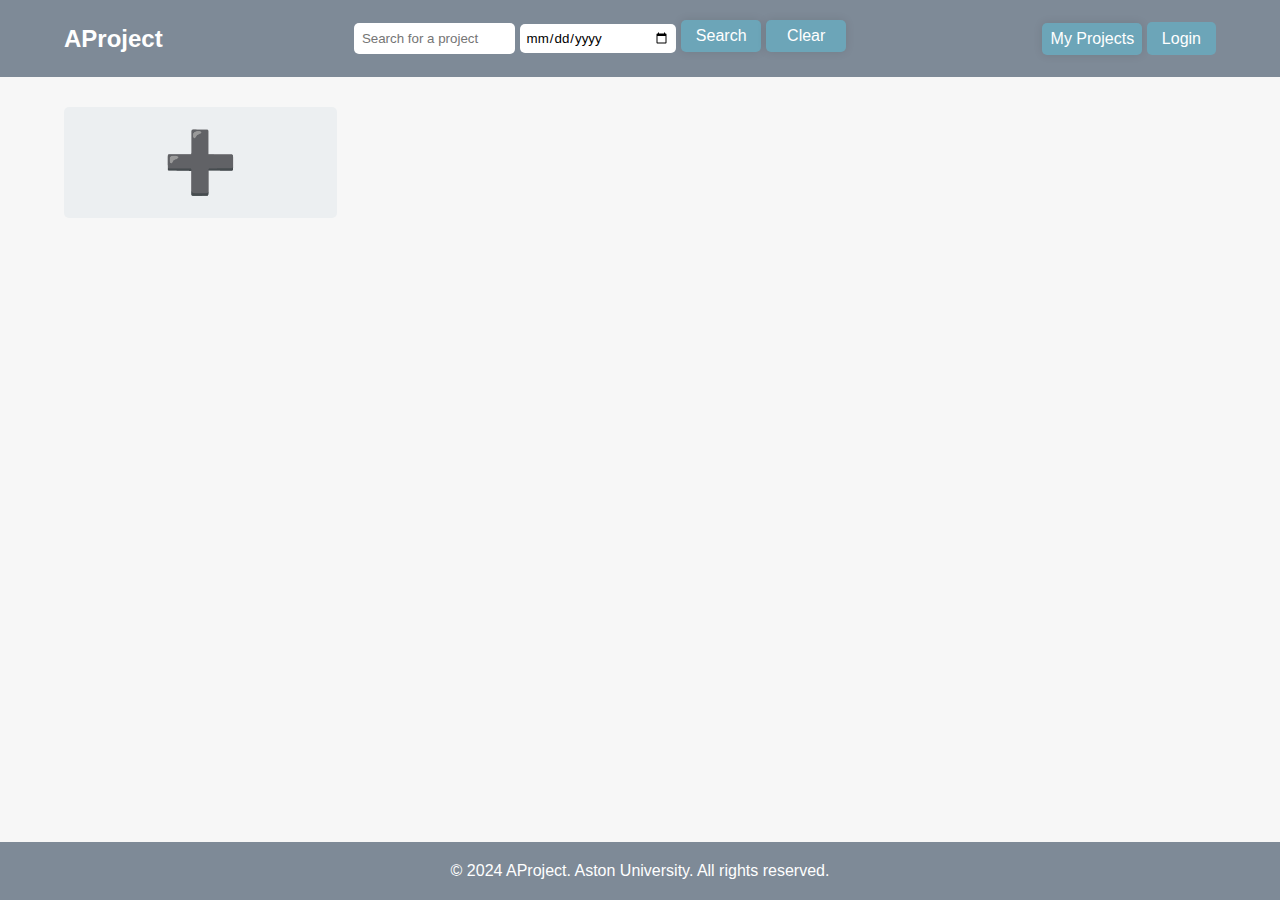
<file: index.html>
<!DOCTYPE html>
<html lang="en">
<head>
    <meta charset="UTF-8">
    <meta name="viewport" content="width=device-width, initial-scale=1.0">
    <title>AProject</title>
    <link rel="stylesheet" href="styles.css">
    <script src="script.js"></script>
</head>
<body>
    <header>
        <div class="container">
            <h1><a href="http://localhost/Port3/index.html">AProject</a></h1>
            <div class="search-container">
                <input name="search" class="search" type="text" placeholder="Search for a project">
                <input type="date" name="search-startDate" id="search-startDate" required>
                <button type="submit" id="search-projects">Search</button>
                <button type="submit" id="clear-search">Clear</button>
            </div>
            <div>
                <button onclick="showUsersProjects()" id="my-projects">My Projects</button>
                <a href="http://localhost/Port3/login.php" class="login" id="loginLink">Login</a>
            </div>        
        </div>
    </header>
    
    <div class="container">
        <div class="project-tiles">
            <a onclick="upload()" class="project-tile plus-tile">➕</a>
        </div>
    </div>

    <footer>
        <p>&copy; 2024 AProject. Aston University. All rights reserved.</p>
    </footer>

    
</body>
</html>
</file>
<file: styles.css>
* {
    margin: 0;
    padding: 0;
    box-sizing: border-box;
    font-family: Arial, sans-serif;
}

body {
    background-color: #f7f7f7;
}

.container {
    width: 90%;
    margin: 0 auto;
}

header {
    background-color: #7e8a97;
    color: #fff;
    padding: 20px 0;
    width: 100%;
}

header .container {
    display: flex;
    justify-content: space-between;
    align-items: center;
}

header h1 {
    font-size: 24px;
}

header .login {
    color: #fff;
    text-decoration: none;
    padding: 8px 15px;
    background-color: #6ca5b8;
    border-radius: 5px;
}

header .login:hover {
    background-color: #538b9e;
}

.search-container {
    display: flex;
    flex-wrap: wrap;
    align-items: center;
}

.search-container #search-startDate {
    flex: 1;
    padding: 6px;
    border: none;
    border-radius: 5px;
    margin: 0 5px 0 0;
    max-width: 20vw;
}

.search {
    width: 100%;
    flex: 1;
    padding: 8px;
    border: none;
    border-radius: 5px;
    margin: 0 5px 0 0;
}

button {
    padding: 7px;
    border: none;
    background-color: #6ca5b8;
    color: #fff;
    border-radius: 5px;
    box-shadow: 0 0 10px rgba(0, 0, 0, 0.1);
    cursor: pointer;
    font-size: 16px;
    width: 80px;
    margin-right: 5px;
    margin-bottom: 5px;
}

button:hover {
    background-color: #538b9e; 
}

#my-projects {
    width:100px;
    margin: 0;
}

.project-tiles {
    display: grid;
    grid-template-columns: repeat(auto-fill, minmax(250px, 1fr));
    grid-gap: 20px;
    margin-top: 30px;
}

.project-tiles * {
    cursor: pointer;
}

.project-tile {
    background-color: #eceff1;
    border-radius: 5px;
    padding: 20px;
}

.project-tile h2 {
    font-size: 18px;
    margin-bottom: 10px;
}


.project-tile p {
    margin-bottom: 5px;
}

.project-tile p:last-child {
    margin-bottom: 0;
}

.project-tile-title{
    display:flex;
    justify-content: space-between;
    align-items: center;
    gap:5px;
}

.project-tile-title button {
    width:auto;
}

.edit-button {
    display: inline-block;
    transform: rotateZ(90deg);
}

footer {
    background-color: #7e8a97;
    color: #fff;
    text-align: center;
    padding: 20px 0;
    position: fixed;
    width: 100%;
    bottom: 0;
}

.project-tile.plus-tile {
    color: #fff;
    font-size: 60px;
    display: flex;
    align-items: center;
    justify-content: center;
    border-radius: 5px;
}

.loginform {
    background-color: #fff;
    padding: 20px;
    border-radius: 5px;
    box-shadow: 0 0 10px rgba(0, 0, 0, 0.1);
    width: 300px;
    margin: 20px auto; 
}

.loginform label {
    display: block;
    margin-bottom: 10px;
}

#description {
    resize: none;
}

#upload {
    width:60vw;
}

form input, form textarea {
    width: 100%;
    padding: 10px;
    margin-bottom: 20px;
    border: 1px solid #ddd;
    border-radius: 5px;
}

form input[type="submit"] {
    width: 100%;
    padding: 10px;
    background-color: #6ca5b8;
    color: #fff;
    border: none;
    border-radius: 5px;
    cursor: pointer;
    font-size: 15px;
}

form input[type="submit"]:hover {
    background-color: #538b9e;
}

form p {
    margin-top: 20px;
    text-align: center;
}

form p a {
    color: #007bff;
    text-decoration: none;
}

form p a:hover {
    text-decoration: underline;
}

a {
    color: inherit;
    text-decoration: none;
}

.project-details {
    display: none;
}

.select-style {
    padding: 8px;
    border: 1px solid #ccc;
    border-radius: 5px;
    background-color: #fff;
    font-size: 16px;
    color: #333;
    margin-bottom: 20px;
}

.select-style:hover {
    border-color: #aaa;
}

.select-style:focus {
    outline: none;
    border-color: #6ca5b8;
    box-shadow: 0 0 5px rgba(108, 165, 184, 0.5);
}
</file>
